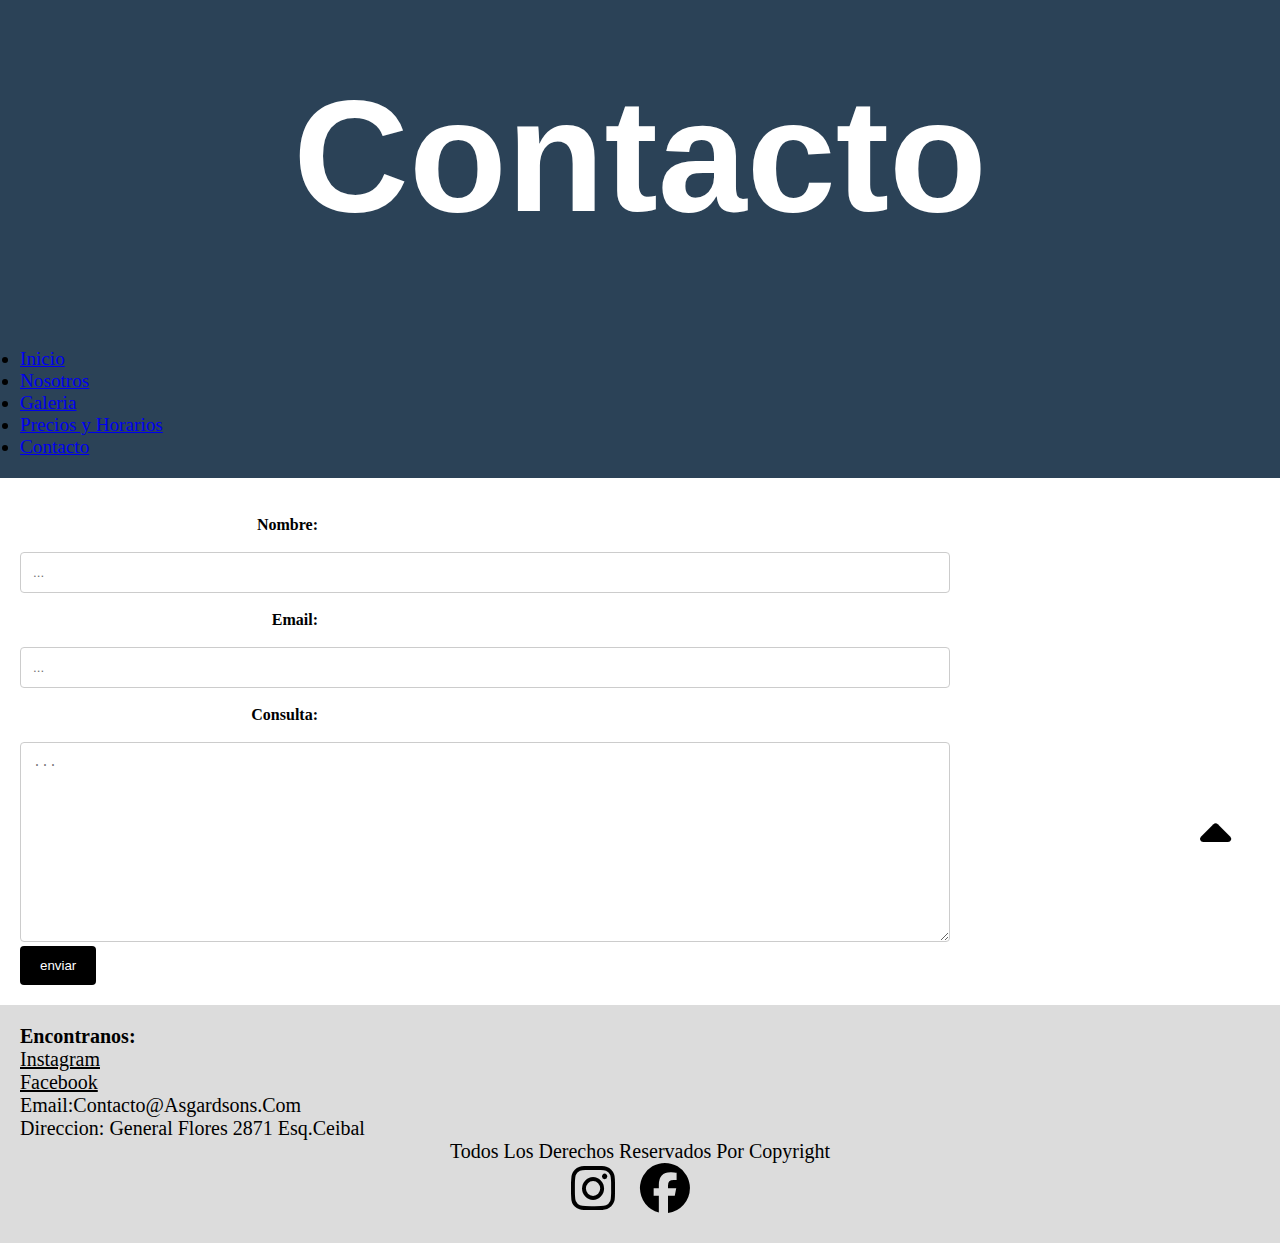
<file: pages/contacto.html>
<!DOCTYPE html>
<html lang="es">
<head>
    <meta charset="UTF-8">
    <meta http-equiv="X-UA-Compatible" content="IE=edge">
    <meta name="viewport" content="width=device-width, initial-scale=1.0">
    <meta name="description" content="escribinos">
    <meta name="keywords" content="crossfit,gym, musculacion, fitness, gimnasio, entrenamiento, funcional, adelgazar, entrena,cardio, workout, wod ">
    <link rel="shortcut icon" href="../img/Diseño sin título.png" type="image/x-icon">
    <link rel="stylesheet" href="https://cdn.jsdelivr.net/npm/bootstrap@4.6.2/dist/css/bootstrap.min.css" 
    integrity="sha384-xOolHFLEh07PJGoPkLv1IbcEPTNtaed2xpHsD9ESMhqIYd0nLMwNLD69Npy4HI+N" crossorigin="anonymous">
    <link rel="stylesheet" href="https://cdnjs.cloudflare.com/ajax/libs/font-awesome/6.2.1/css/all.min.css">
    <link rel="stylesheet" href="../styles/estilo.css">
    <title>AsgardSons-Contacto</title>
</head>
<body>
<header>
    <div>
        <h1>Contacto</h1>
    </div>
    <nav class="navbar navbar-expand-xl justify-content-center">

        <ul class="navbar-nav container">
        <li class="nav-item ">
            <a class="nav-link text-white" href="../index.html">Inicio</a>
        </li>
        <li class="nav-item ">
            <a class="nav-link text-white " href="../pages/nosotros.html">Nosotros</a>
        </li>
        <li class="nav-item">
            <a class="nav-link text-white" href="../pages/galeria.html">Galeria</a>
        </li>
        <li class="nav-item">
            <a class="nav-link text-white" href="../pages/horarios.html">Precios y Horarios</a>
        </li>
        <li class="nav-item">
            <a class="nav-link text-white" href="../pages/contacto.html">Contacto</a>
        </li>
        </ul>
    
    </nav>
</header>
<main>
<div class="container">
<form name="contact" method="POST" action="./contacto.html" data-netlify="true">
    <div class="row">
    <div class="col-25">
        <strong><label for="nombre">Nombre:</label></strong>
    </div>
    <div class="col-75">
        <input type="text" id="nombre" name="nombre" placeholder="..."required>
    </div>
    </div>
    <div class="row">
    <div class="col-25">
        <strong><label for="email">Email:</label></strong>
    </div>
    <div class="col-75">
        <input type="email" id="email" name="email" placeholder="..."required>
    </div>
    </div>
    <div class="row">
    <div class="col-25">
        <strong><label for="consulta">Consulta:</label></strong>
    </div>
    <div class="col-75">
        <textarea id="consulta" name="consulta" placeholder="..." style="height:200px" required></textarea>
    </div>
    </div>
    <div class="row boton">
    <input  type="submit" value="enviar">
    </div>
    </form>
    </div>
</main>
<footer>
    <div class="caja1">
    <strong><h4>Encontranos:</strong></h4>
    <ul>
            <li><a class="redes " href="https://www.instagram.com/asgardsons/"target="_blank">instagram</a></li>  
            <li><a class="redes " href="https://es-la.facebook.com/asgardsons/"target="_blank">facebook</a></li>                        
            <li>email:contacto@asgardsons.com</li>  
            <li>direccion: general flores 2871 esq.ceibal</li>  
    </ul>                         
<div class="redesi">
        <p>Todos los derechos reservados por copyright</p> 
        <div>
                <a href="https://www.instagram.com/asgardsons/"target="_blank"><i class="redes fa-brands fa-instagram"></i></a>
            <a href="https://es-la.facebook.com/asgardsons/"target="_blank"><i class="redes fa-brands fa-facebook"></i></a> 
            </div> 
            </div>
    </div>
    <a href="#" class="subir"> 
    <i class="fa-solid fa-sort-up"></i>
    </a>
</footer> 


<script src="https://cdn.jsdelivr.net/npm/jquery@3.5.1/dist/jquery.slim.min.js" integrity="sha384-DfXdz2htPH0lsSSs5nCTpuj/zy4C+OGpamoFVy38MVBnE+IbbVYUew+OrCXaRkfj" crossorigin="anonymous"></script>
<script src="https://cdn.jsdelivr.net/npm/popper.js@1.16.1/dist/umd/popper.min.js" integrity="sha384-9/reFTGAW83EW2RDu2S0VKaIzap3H66lZH81PoYlFhbGU+6BZp6G7niu735Sk7lN" crossorigin="anonymous"></script>
<script src="https://cdn.jsdelivr.net/npm/bootstrap@4.6.2/dist/js/bootstrap.min.js" integrity="sha384-+sLIOodYLS7CIrQpBjl+C7nPvqq+FbNUBDunl/OZv93DB7Ln/533i8e/mZXLi/P+" crossorigin="anonymous"></script>  
</body>
</html>
</file>
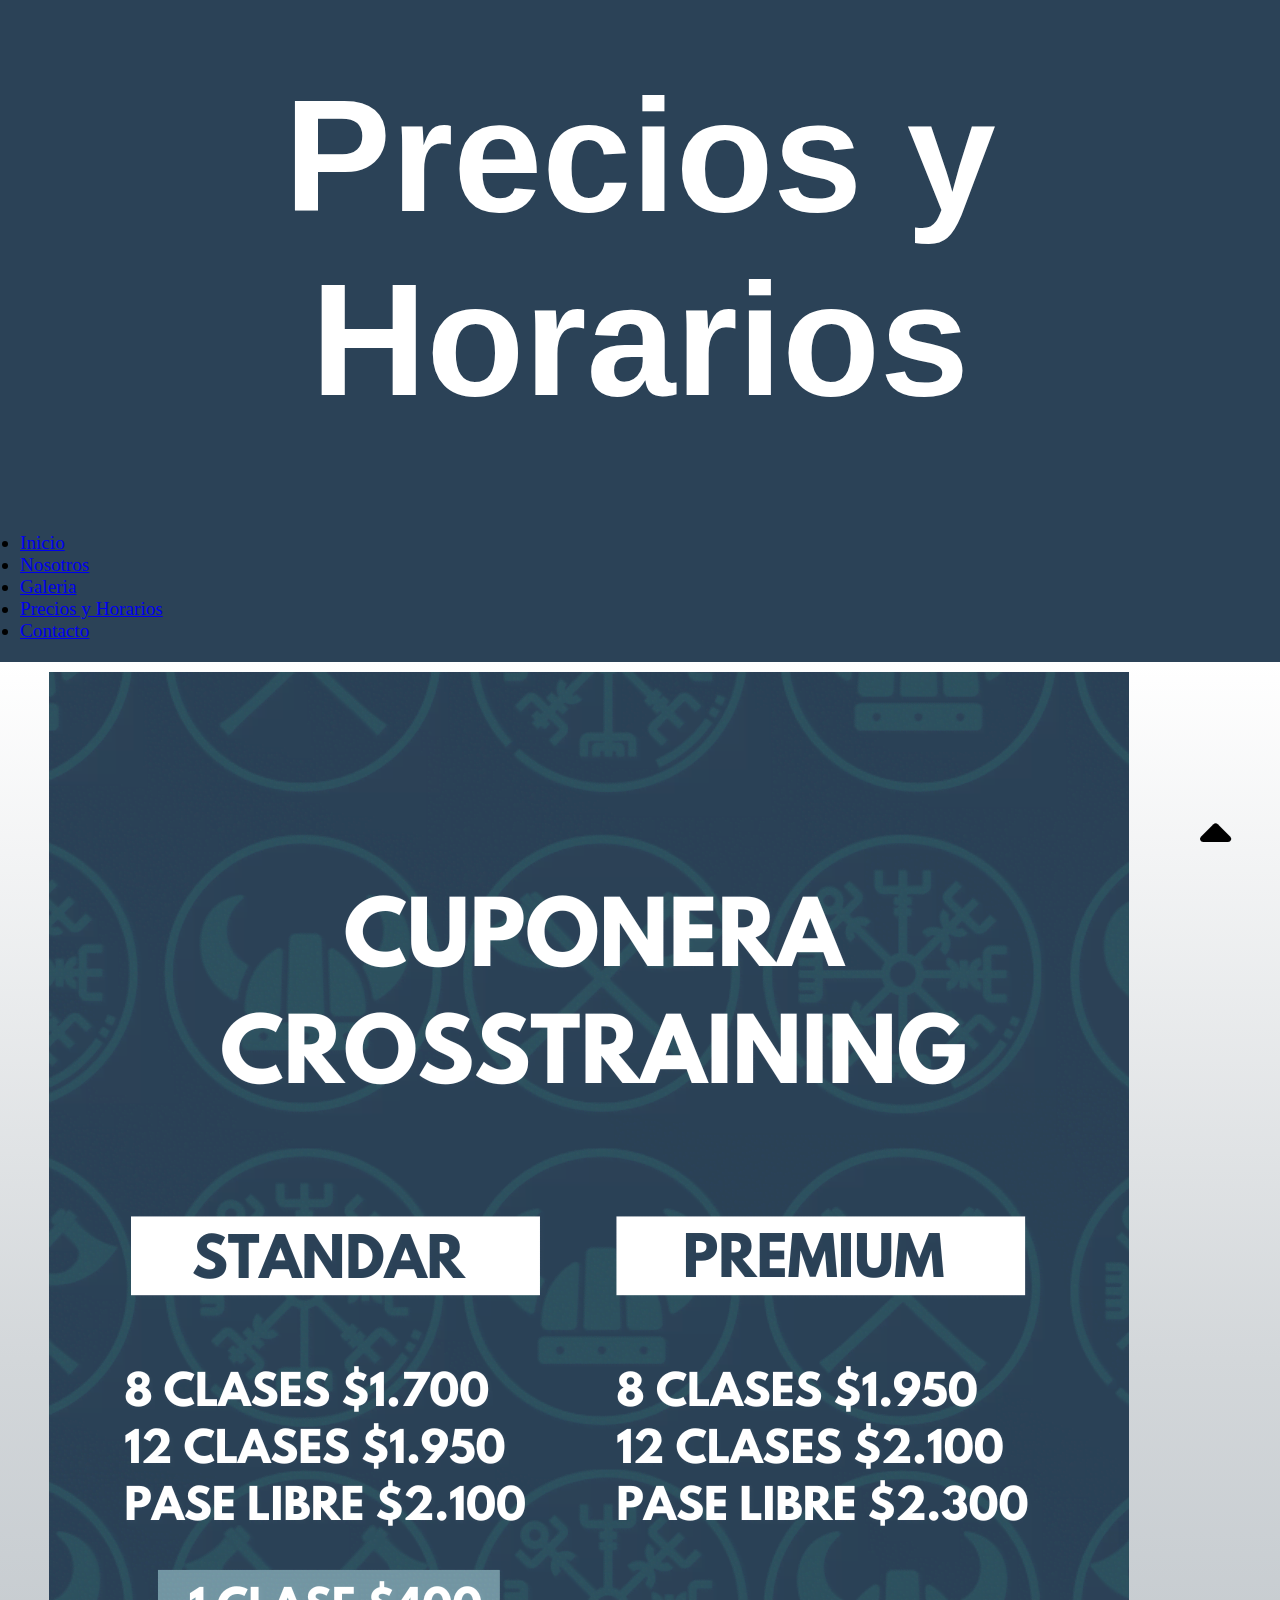
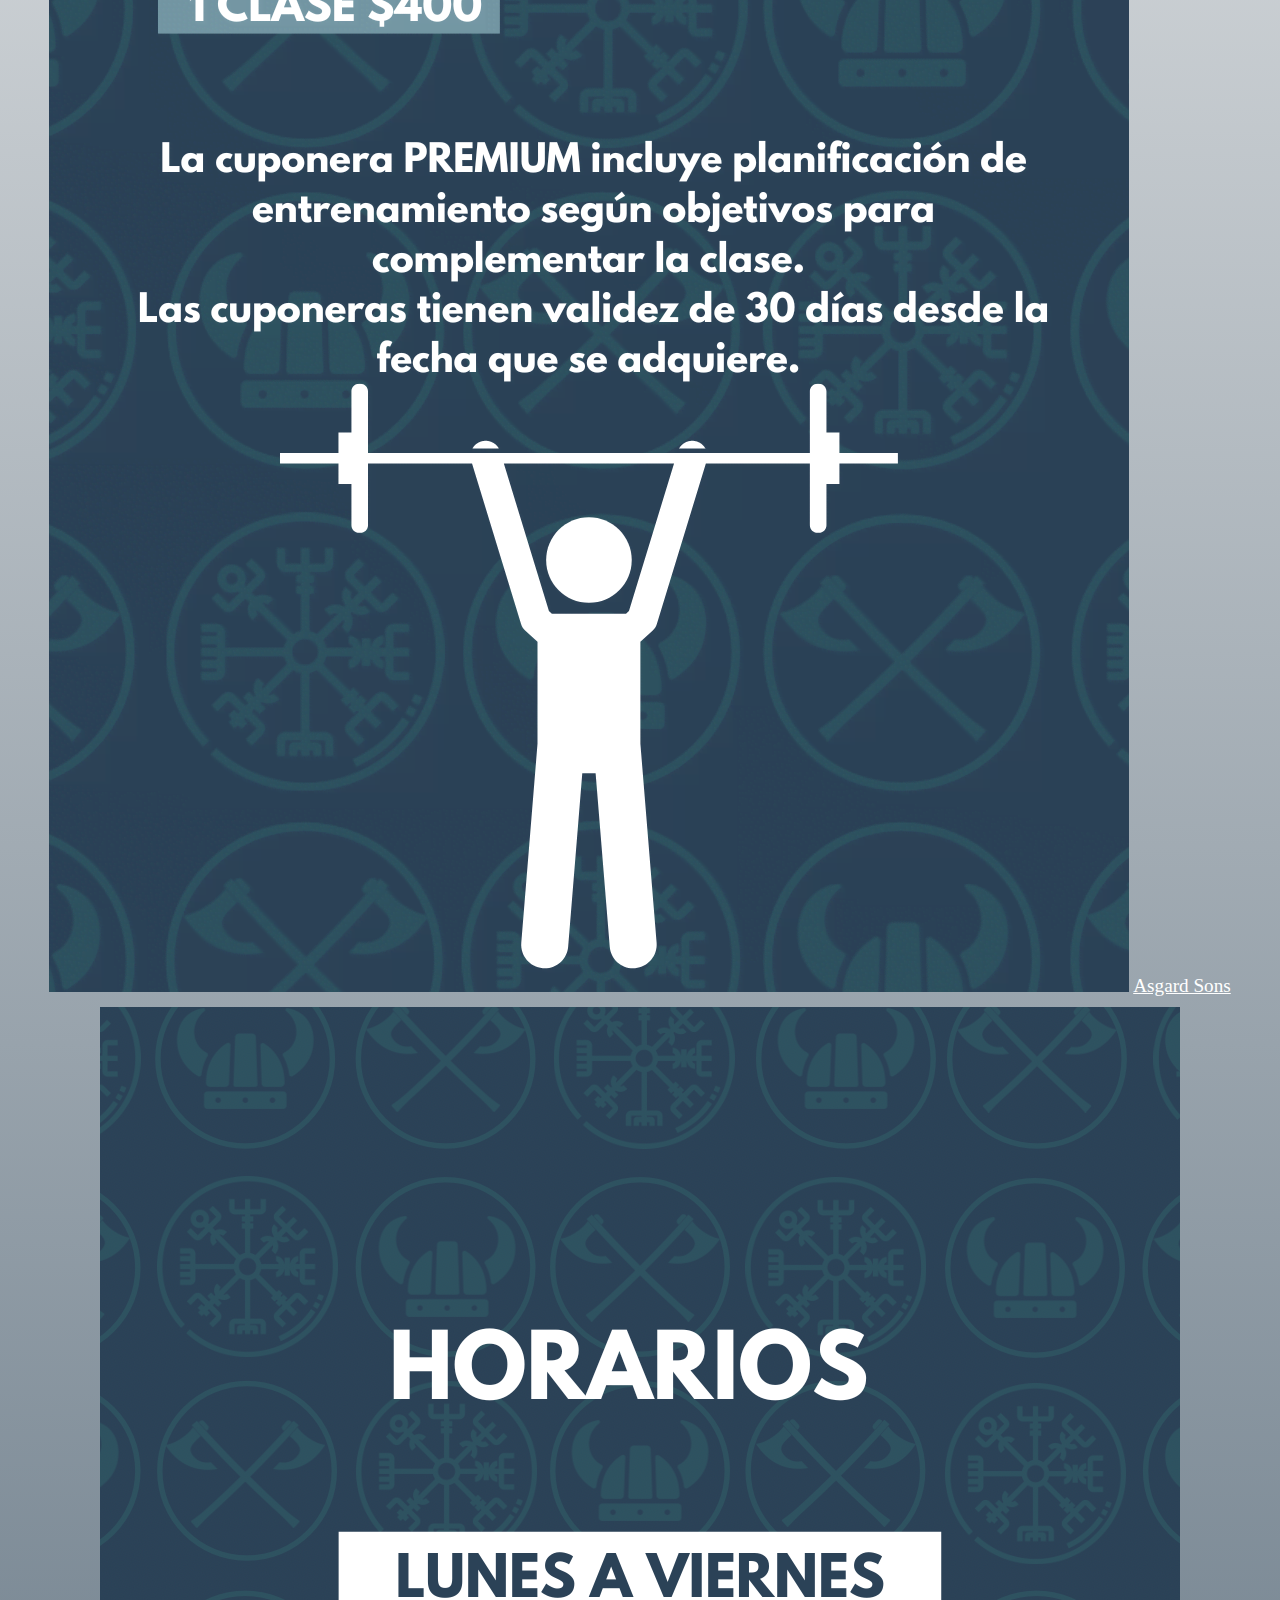
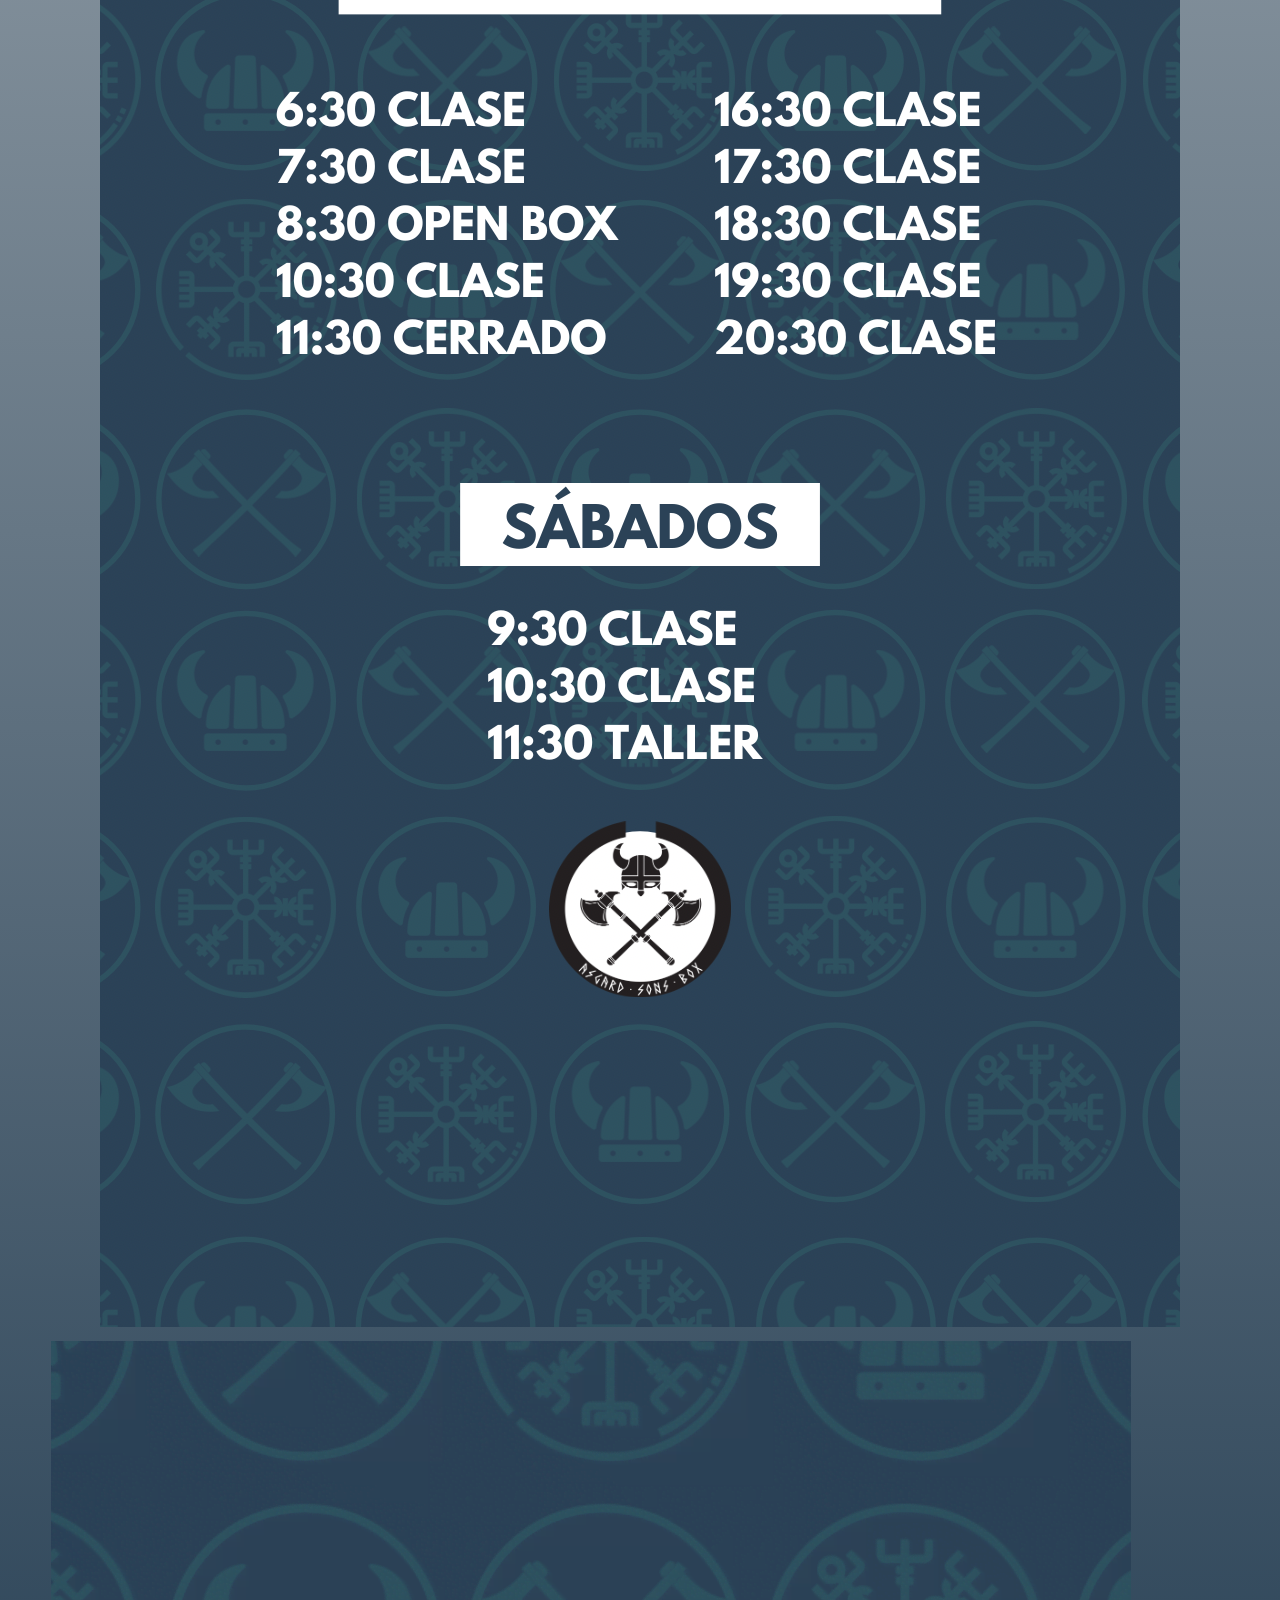
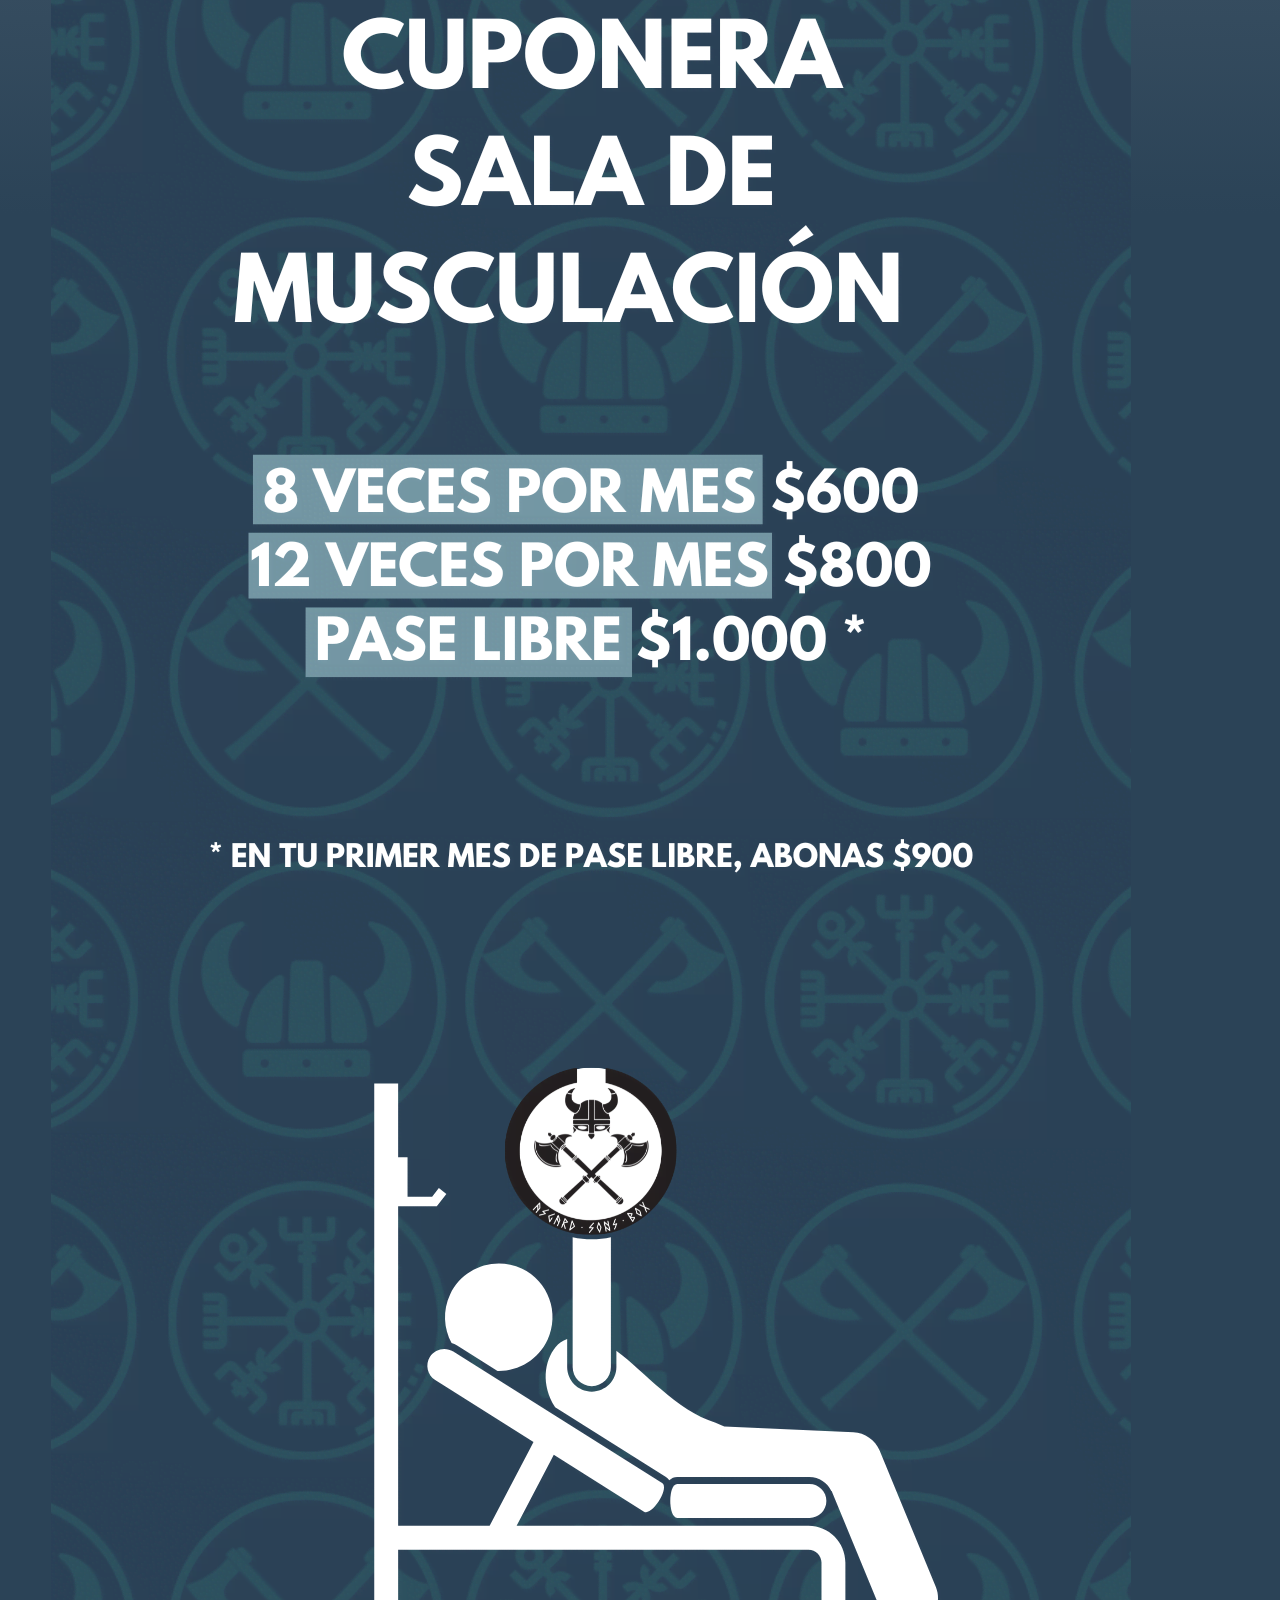
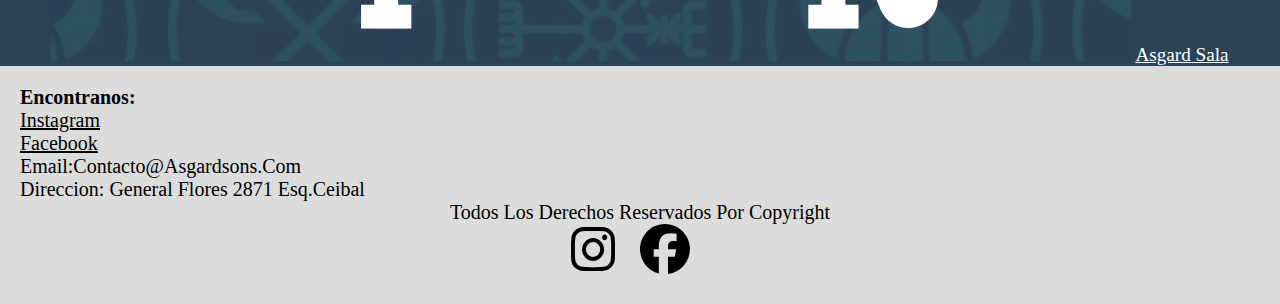
<file: pages/horarios.html>
<!DOCTYPE html>
<html lang="es">
<head>
    <meta charset="UTF-8">
    <meta http-equiv="X-UA-Compatible" content="IE=edge">
    <meta name="viewport" content="width=device-width, initial-scale=1.0">
    <meta name="description" content="informacion de precios y horarios">
    <meta name="keywords" content="crossfit,gym, musculacion, fitness, gimnasio, entrenamiento, funcional, adelgazar, entrena,cardio, workout, wod ">
    <link rel="shortcut icon" href="../img/Diseño sin título.png" type="image/x-icon">
    <link rel="stylesheet" href="https://cdn.jsdelivr.net/npm/bootstrap@4.6.2/dist/css/bootstrap.min.css" 
    integrity="sha384-xOolHFLEh07PJGoPkLv1IbcEPTNtaed2xpHsD9ESMhqIYd0nLMwNLD69Npy4HI+N" crossorigin="anonymous">
    <link rel="stylesheet" href="https://cdnjs.cloudflare.com/ajax/libs/font-awesome/6.2.1/css/all.min.css">
    <link rel="stylesheet" href="../styles/estilo.css">
    <title>AsgardSons-PreciosyHorarios</title>
</head>
<body>
<header>
    <div>
        <h1>Precios y Horarios</h1>
    </div>
    <nav class="navbar navbar-expand-xl justify-content-center">
    <ul class="navbar-nav container">
        <li class="nav-item ">
        <a class="nav-link text-white" href="../index.html">Inicio</a>
        </li>
        <li class="nav-item ">
        <a class="nav-link text-white " href="../pages/nosotros.html">Nosotros</a>
        </li>
        <li class="nav-item">
        <a class="nav-link text-white" href="../pages/galeria.html">Galeria</a>
        </li>
        <li class="nav-item">
        <a class="nav-link text-white" href="../pages/horarios.html">Precios y Horarios</a>
        </li>
        <li class="nav-item">
        <a class="nav-link text-white" href="../pages/contacto.html">Contacto</a>
        </li>
    </ul>
    
    </nav>
</header>
<main>
    <div class="pyh row">
    <div class="col-lg-4">
    <img class="img-fluid" src="../img/IMG_3794.PNG" alt="">
    <a href="https://www.instagram.com/asgardsons/"target="_blank">Asgard Sons</a>
</div>
<div class="col-lg-4"> 
    <img class="img-fluid" src="../img/IMG_3796.PNG" alt="">
</div>
<div class="col-lg-4">
    <img class="img-fluid" src="../img/IMG_3795.PNG" alt="">
    <a href="https://www.instagram.com/asgardsonsgym/"target="_blank"> Asgard Sala</a>
</div>
</div>
</main>
<footer>
    <div class="caja1">
    <strong><h4>Encontranos:</strong></h4>
    <ul>
            <li><a class="redes " href="https://www.instagram.com/asgardsons/"target="_blank">instagram</a></li>  
            <li><a class="redes " href="https://es-la.facebook.com/asgardsons/"target="_blank">facebook</a></li>                        
            <li>email:contacto@asgardsons.com</li>  
            <li>direccion: general flores 2871 esq.ceibal</li>  
    </ul>                         
<div class="redesi">
        <p>Todos los derechos reservados por copyright</p> 
        <div>
                <a href="https://www.instagram.com/asgardsons/"target="_blank"><i class="redes fa-brands fa-instagram"></i></a>
            <a href="https://es-la.facebook.com/asgardsons/"target="_blank"><i class="redes fa-brands fa-facebook"></i></a> 
            </div> 
            </div>
    </div>
    <a href="#" class="subir"> 
    <i class="fa-solid fa-sort-up"></i>
    </a>



</footer>


<script src="https://cdn.jsdelivr.net/npm/jquery@3.5.1/dist/jquery.slim.min.js" integrity="sha384-DfXdz2htPH0lsSSs5nCTpuj/zy4C+OGpamoFVy38MVBnE+IbbVYUew+OrCXaRkfj" crossorigin="anonymous"></script>
<script src="https://cdn.jsdelivr.net/npm/popper.js@1.16.1/dist/umd/popper.min.js" integrity="sha384-9/reFTGAW83EW2RDu2S0VKaIzap3H66lZH81PoYlFhbGU+6BZp6G7niu735Sk7lN" crossorigin="anonymous"></script>
<script src="https://cdn.jsdelivr.net/npm/bootstrap@4.6.2/dist/js/bootstrap.min.js" integrity="sha384-+sLIOodYLS7CIrQpBjl+C7nPvqq+FbNUBDunl/OZv93DB7Ln/533i8e/mZXLi/P+" crossorigin="anonymous"></script>  

</body>
</html>
</file>
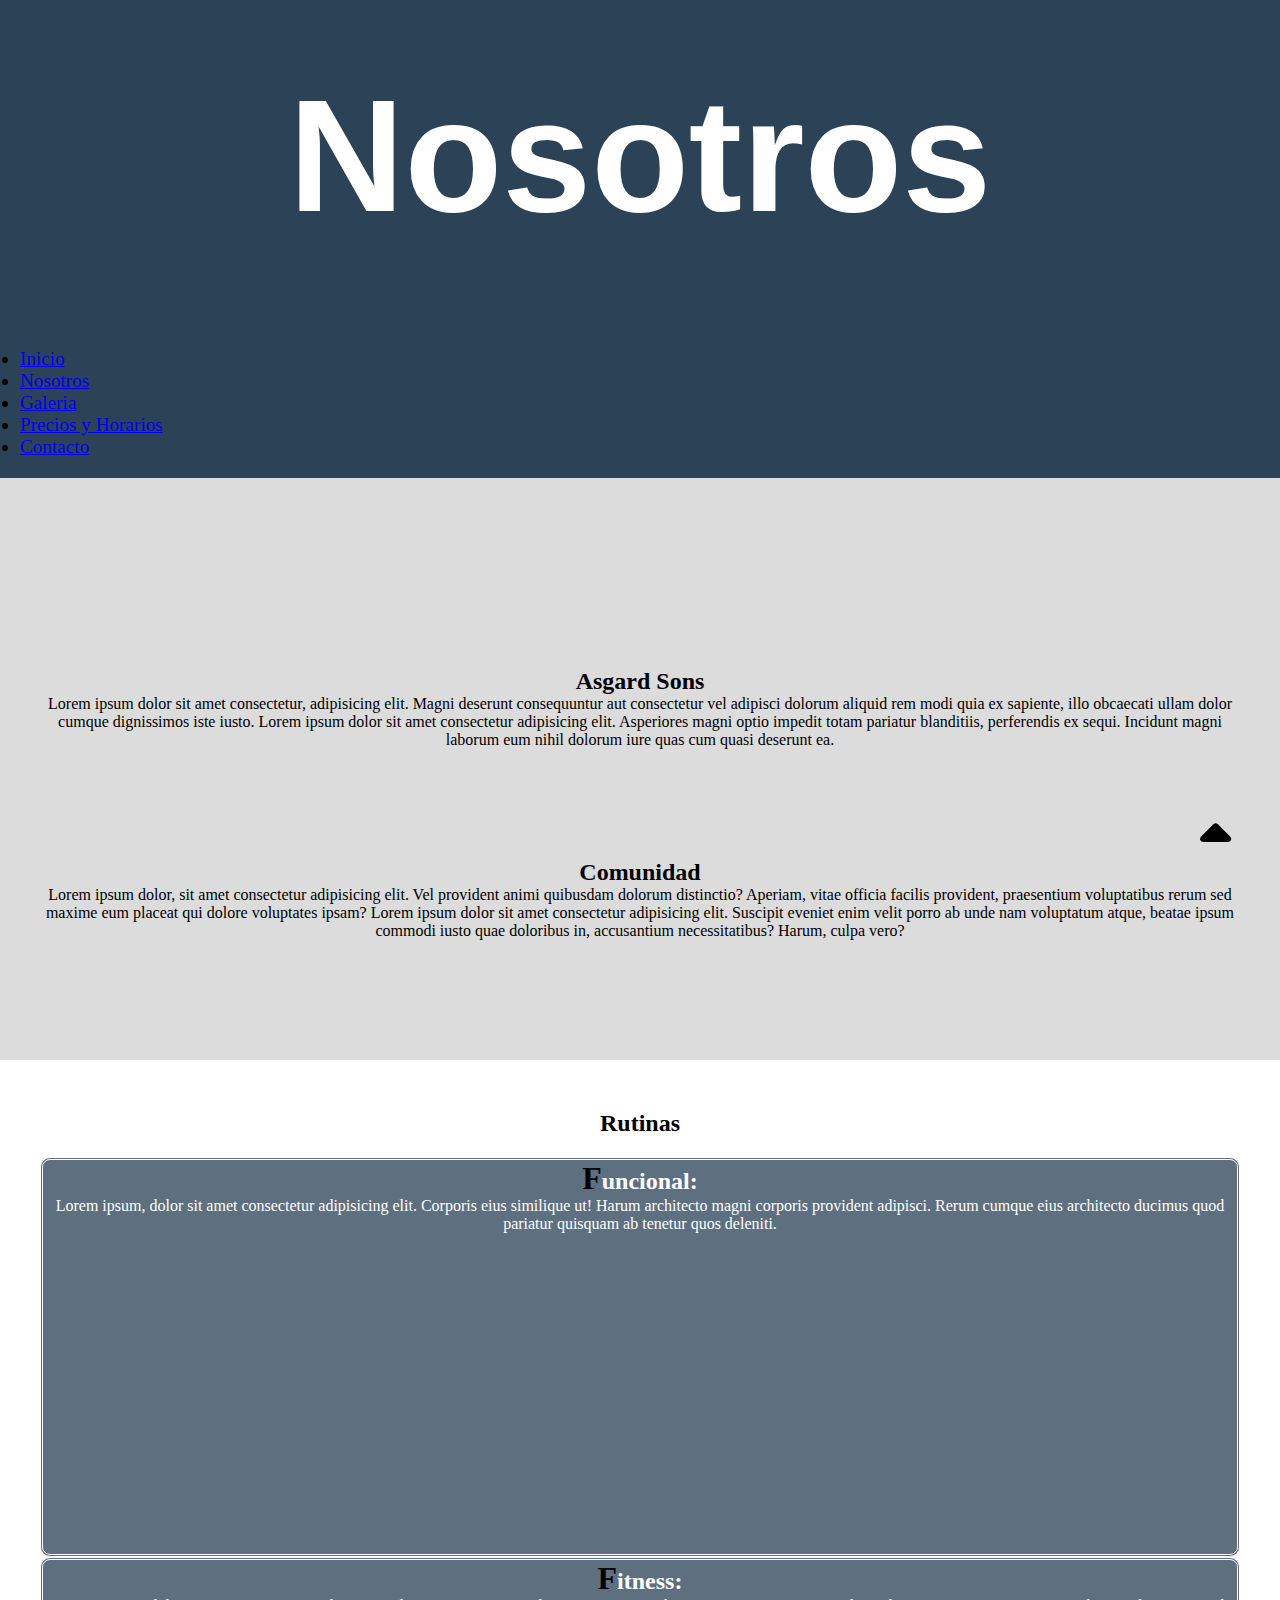
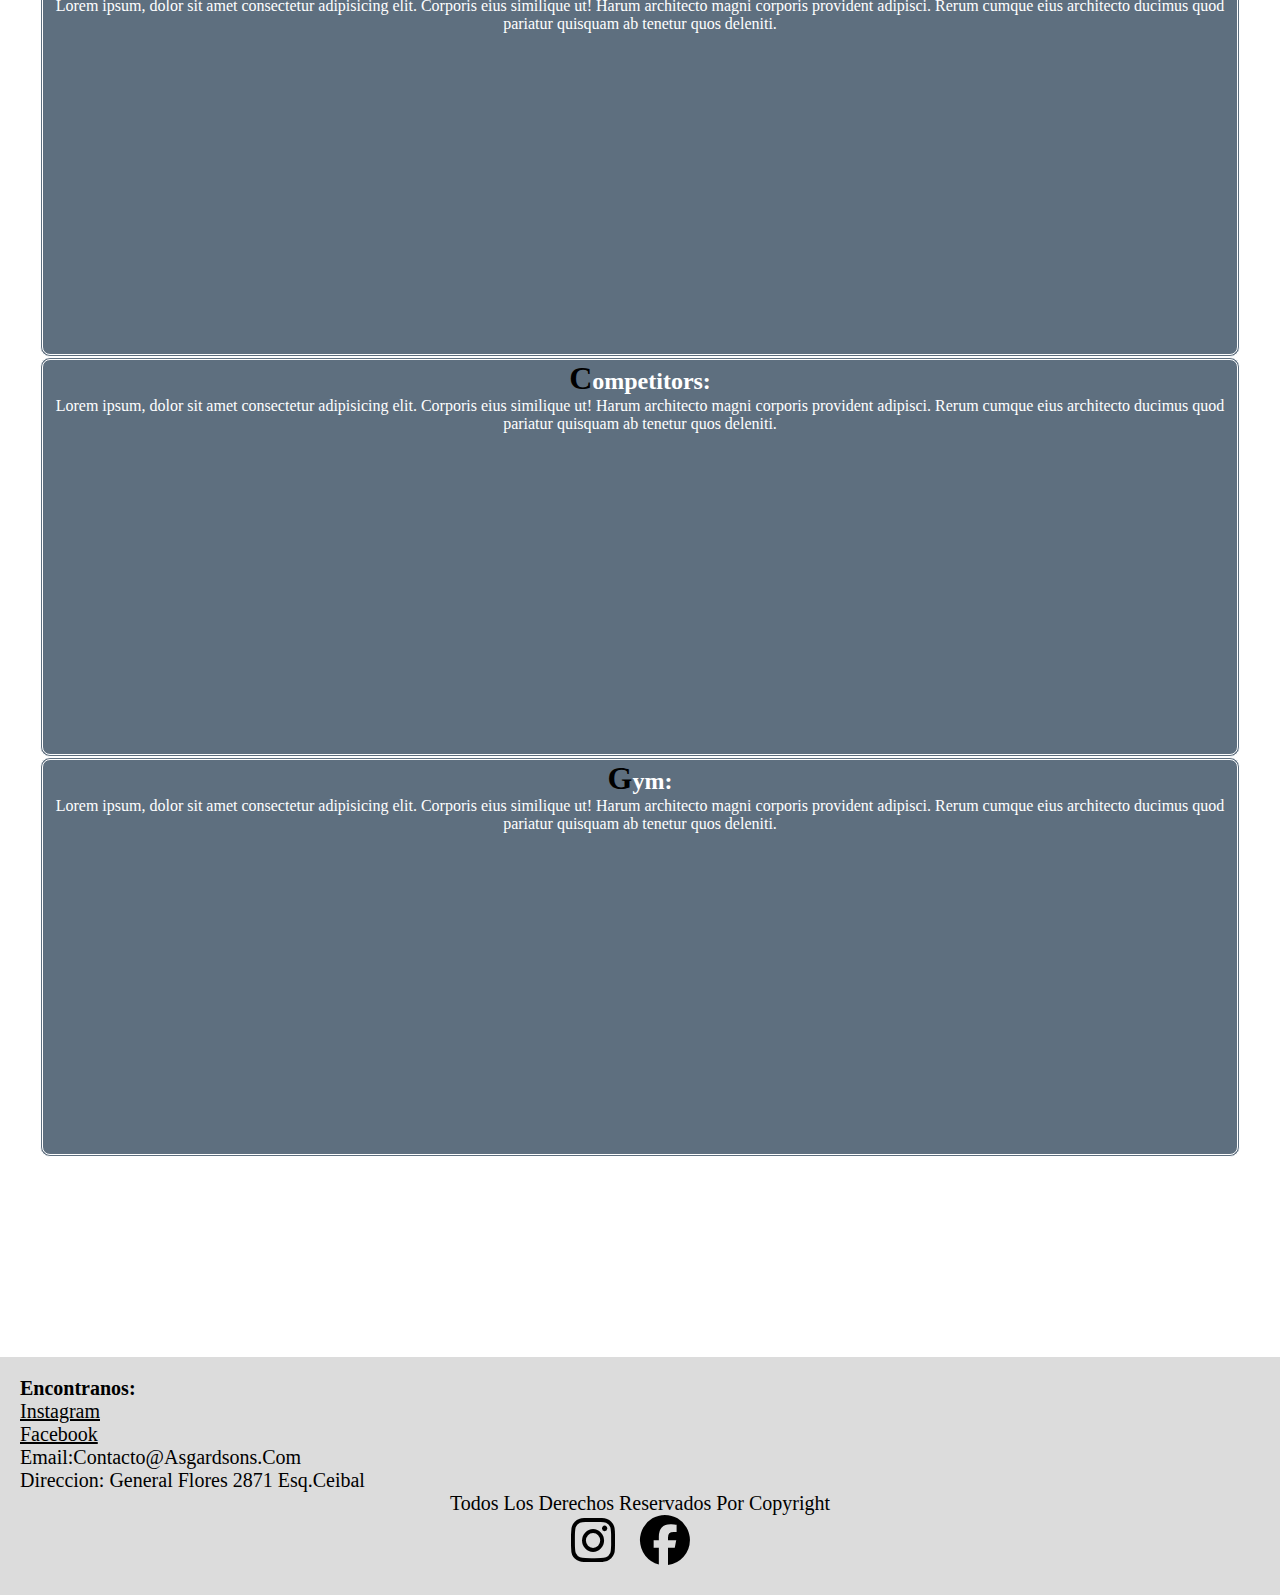
<file: pages/nosotros.html>
<!DOCTYPE html>
<html lang="es">
<head>
    <meta charset="UTF-8">
    <meta http-equiv="X-UA-Compatible" content="IE=edge">
    <meta name="viewport" content="width=device-width, initial-scale=1.0">
    <meta name="description" content="Conoce un poco de nosotros">
    <meta name="keywords" content="crossfit,gym, musculacion, fitness, gimnasio, entrenamiento, funcional, adelgazar, entrena,cardio, workout, wod ">   <link rel="shortcut icon" href="../img/Diseño sin título.png" type="image/x-icon">
    <link rel="stylesheet" href="https://cdn.jsdelivr.net/npm/bootstrap@4.6.2/dist/css/bootstrap.min.css" 
    integrity="sha384-xOolHFLEh07PJGoPkLv1IbcEPTNtaed2xpHsD9ESMhqIYd0nLMwNLD69Npy4HI+N" crossorigin="anonymous">
    <link rel="stylesheet" href="https://cdnjs.cloudflare.com/ajax/libs/font-awesome/6.2.1/css/all.min.css">
    <link rel="stylesheet" href="../styles/estilo.css">
    <title>AsgardSons-Nosotros</title>
</head>
<body>
<header>
        <div>
        <h1>Nosotros</h1>
        </div>
        <nav class="navbar navbar-expand-xl justify-content-center">

            <ul class="navbar-nav container">
            <li class="nav-item ">
                <a class="nav-link text-white" href="../index.html">Inicio</a>
            </li>
            <li class="nav-item ">
                <a class="nav-link text-white " href="/pages/nosotros.html">Nosotros</a>
            </li>
            <li class="nav-item">
                <a class="nav-link text-white" href="/pages/galeria.html">Galeria</a>
            </li>
            <li class="nav-item">
                <a class="nav-link text-white" href="/pages/horarios.html">Precios y Horarios</a>
            </li>
            <li class="nav-item">
                <a class="nav-link text-white" href="/pages/contacto.html">Contacto</a>
            </li>
            </ul>
        
        </nav>
</header>
<main>
<div class="nosotros">
<ul class="row"> <li class="tarjetitas col-lg-6">
<h2>Asgard Sons</h2>
Lorem ipsum dolor sit amet consectetur, adipisicing elit. Magni deserunt consequuntur aut consectetur vel adipisci dolorum aliquid rem modi quia ex sapiente, illo obcaecati ullam dolor cumque dignissimos iste iusto. Lorem ipsum dolor sit amet consectetur adipisicing elit. Asperiores magni optio impedit totam pariatur blanditiis, perferendis ex sequi. Incidunt magni laborum eum nihil dolorum iure quas cum quasi deserunt ea.
</li>
<li class="tarjetitas col-lg-6">
    <h2>Comunidad</h2>
    Lorem ipsum dolor, sit amet consectetur adipisicing elit. Vel provident animi quibusdam dolorum distinctio? Aperiam, vitae officia facilis provident, praesentium voluptatibus rerum sed maxime eum placeat qui dolore voluptates ipsam? Lorem ipsum dolor sit amet consectetur adipisicing elit. Suscipit eveniet enim velit porro ab unde nam voluptatum atque, beatae ipsum commodi iusto quae doloribus in, accusantium necessitatibus? Harum, culpa vero?
</li>
</ul>
</div>
    <div><h2>Rutinas</h2>
        <div class="rutinas row">
        <div class="rutinas-items col-lg-3"><h5>Funcional:</h5><p> Lorem ipsum, dolor sit amet consectetur adipisicing elit. Corporis eius similique ut! Harum architecto magni corporis provident adipisci. Rerum cumque eius architecto ducimus quod pariatur quisquam ab tenetur quos deleniti.</p> </div>
        <div class="rutinas-items col-lg-3"><h5>Fitness:</h5><p> Lorem ipsum, dolor sit amet consectetur adipisicing elit. Corporis eius similique ut! Harum architecto magni corporis provident adipisci. Rerum cumque eius architecto ducimus quod pariatur quisquam ab tenetur quos deleniti.</p> </div>
        <div class="rutinas-items col-lg-3"><h5>Competitors:</h5><p> Lorem ipsum, dolor sit amet consectetur adipisicing elit. Corporis eius similique ut! Harum architecto magni corporis provident adipisci. Rerum cumque eius architecto ducimus quod pariatur quisquam ab tenetur quos deleniti.</p> </div>
        <div class="rutinas-items col-lg-3"><h5>Gym:</h5><p> Lorem ipsum, dolor sit amet consectetur adipisicing elit. Corporis eius similique ut! Harum architecto magni corporis provident adipisci. Rerum cumque eius architecto ducimus quod pariatur quisquam ab tenetur quos deleniti.</p> </div></div>
    </div>
</main>
<footer>
        <div class="caja1">
        <strong><h4>Encontranos:</strong></h4>
        <ul>
                <li><a class="redes " href="https://www.instagram.com/asgardsons/"target="_blank">instagram</a></li> 
                <li><a class="redes " href="https://es-la.facebook.com/asgardsons/"target="_blank">facebook</a></li>                        
                <li>email:contacto@asgardsons.com</li>  
                <li>direccion: general flores 2871 esq.ceibal</li>  
        </ul>                         
    <div class="redesi">
            <p>Todos los derechos reservados por copyright</p> 
            <div>
                    <a href="https://www.instagram.com/asgardsons/"target="_blank"><i class="redes fa-brands fa-instagram"></i></a>
                <a href="https://es-la.facebook.com/asgardsons/"target="_blank"><i class="redes fa-brands fa-facebook"></i></a> 
                </div> 
                </div>
        </div>
        <a href="#" class="subir"> 
        <i class="fa-solid fa-sort-up"></i>
        </a>
    
    
    
</footer>



<script src="https://cdn.jsdelivr.net/npm/jquery@3.5.1/dist/jquery.slim.min.js" integrity="sha384-DfXdz2htPH0lsSSs5nCTpuj/zy4C+OGpamoFVy38MVBnE+IbbVYUew+OrCXaRkfj" crossorigin="anonymous"></script>
<script src="https://cdn.jsdelivr.net/npm/popper.js@1.16.1/dist/umd/popper.min.js" integrity="sha384-9/reFTGAW83EW2RDu2S0VKaIzap3H66lZH81PoYlFhbGU+6BZp6G7niu735Sk7lN" crossorigin="anonymous"></script>
<script src="https://cdn.jsdelivr.net/npm/bootstrap@4.6.2/dist/js/bootstrap.min.js" integrity="sha384-+sLIOodYLS7CIrQpBjl+C7nPvqq+FbNUBDunl/OZv93DB7Ln/533i8e/mZXLi/P+" crossorigin="anonymous"></script>  
</body>
</html>
</file>
<file: styles/estilo.css>
@import url("https://fonts.cdnfonts.com/css/comic-runes");
* {
  margin: 0;
  padding: 0;
  box-sizing: border-box;
}

html {
  scroll-behavior: smooth;
}

body {
  overflow-x: hidden;
}

header {
  background-color: #2b4257;
}
header .navbar {
  align-items: flex-end;
  margin-top: 40px;
}
header .navbar .nav-item {
  font-size: larger;
}
header .navbar .nav-item:hover {
  background-color: rgba(255, 255, 255, 0.406);
}

.inicio {
  background-image: url("../img/fondo.jpg");
}

h1 {
  font-family: "Comic Runes", sans-serif;
  font-size: 700%;
  text-align: center;
  padding-top: 5%;
  color: white;
  padding-bottom: 40px;
  margin-bottom: 0px;
}

h2 {
  text-align: center;
  padding-top: 50px;
}

.entrenamiento {
  height: auto;
  text-align: center;
  margin-bottom: 20px;
  width: auto;
  padding-top: 20px;
}
.entrenamiento h2 {
  text-align: center;
  padding-top: 50px;
}
.entrenamiento .centrenamiento {
  margin: 0;
}

h2 {
  text-align: center;
  padding-top: 50px;
}

.tarjetitas {
  padding: 20px;
  align-items: center;
  padding-top: 40px;
  list-style: none;
  text-align: center;
}
.tarjetitas img {
  height: 200px;
  width: 300px;
}
.tarjetitas:hover {
  scale: 1.05;
  box-shadow: rgba(0, 0, 0, 0.17) 0px -23px 25px 0px inset, rgba(0, 0, 0, 0.15) 0px -36px 30px 0px inset, rgba(0, 0, 0, 0.1) 0px -79px 40px 0px inset, rgba(0, 0, 0, 0.06) 0px 2px 1px, rgba(0, 0, 0, 0.09) 0px 4px 2px, rgba(0, 0, 0, 0.09) 0px 8px 4px, rgba(0, 0, 0, 0.09) 0px 16px 8px, rgba(0, 0, 0, 0.09) 0px 32px 16px;
}

.cajav {
  padding-inline: 20px;
  background: rgb(255, 255, 255);
  background: linear-gradient(180deg, rgb(255, 255, 255) 0%, rgb(211, 215, 218) 12%, rgb(43, 67, 87) 75%);
}
.cajav .videos {
  margin-bottom: 40px;
}
.cajav .videos:hover {
  scale: 1.005;
  box-shadow: rgba(0, 0, 0, 0.3) 0px 19px 38px, rgba(0, 0, 0, 0.22) 0px 15px 12px;
}

footer {
  background-color: gainsboro;
  color: black;
  font-size: 20px;
  text-transform: capitalize;
  padding: 20px;
  width: 100%;
}
footer li {
  list-style: none;
}
footer a {
  color: black;
}
footer i {
  font-size: 50px;
  letter-spacing: 20px;
}
footer .redes:hover {
  color: #2b4257;
}
footer .redesi {
  text-align: center;
  margin-bottom: 10px;
}
footer .subir {
  height: 40px;
  width: 40px;
  position: fixed;
  bottom: 40px;
  right: 40px;
  text-align: center;
  line-height: 40px;
  color: black;
  font-size: xx-large;
}
footer .subir i:hover {
  color: gray;
}

.carousel {
  background: rgb(43, 67, 87);
  background: linear-gradient(180deg, rgb(43, 67, 87) 0%, rgb(255, 255, 255) 100%, rgb(246, 246, 246) 100%);
  display: flex;
  flex-direction: column;
}

.carousel-inner {
  width: auto;
  padding: 20px;
  align-content: center;
  max-width: 100%;
  height: 100%;
}

.nosotros {
  height: auto;
  background-color: gainsboro;
  padding-inline: 20px;
  padding-top: 100px;
  padding-bottom: 100px;
}

.rutinas {
  padding-top: 20px;
  padding-bottom: 200px;
  margin-inline: 40px;
}
.rutinas .rutinas-items {
  text-align: center;
  background-color: rgba(43, 66, 87, 0.7607843137);
  border-radius: 10px;
  border-style: double;
  color: white;
}
.rutinas .rutinas-items h5 {
  font-family: "Times New Roman", Times, serif;
  font-size: x-large;
}
.rutinas .rutinas-items h5::first-letter {
  color: rgb(0, 0, 0);
  font-size: xx-large;
}
.rutinas .rutinas-items .p {
  padding-inline: 10px;
  padding-top: 50px;
}

.pyh {
  padding-inline: 10px;
  background: rgb(255, 255, 255);
  background: linear-gradient(180deg, rgb(255, 255, 255) 0%, rgb(211, 215, 218) 12%, rgb(43, 67, 87) 75%);
}
.pyh div {
  text-align: center;
  padding-top: 10px;
}
.pyh a {
  color: white;
  font-size: larger;
}

.container {
  border-radius: 5px;
  background-color: transparent;
  padding: 20px;
}
.container .col-25 {
  width: 25%;
  margin-top: 6px;
  text-align: right;
}
.container .col-25 label {
  padding: 12px 12px 12px 0;
  display: inline-block;
}
.container .col-75 {
  width: 75%;
  margin-top: 6px;
}
.container .col-75 input[type=text], .container .col-75 textarea {
  width: 100%;
  padding: 12px;
  border: 1px solid #ccc;
  border-radius: 4px;
  resize: vertical;
}
.container .col-75 input[type=email] {
  width: 100%;
  padding: 12px;
  border: 1px solid #ccc;
  border-radius: 4px;
  resize: vertical;
}
.container .boton {
  flex-direction: row-reverse;
}
.container .boton input[type=submit] {
  background-color: black;
  color: white;
  padding: 12px 20px;
  border: none;
  border-radius: 4px;
  cursor: pointer;
}
.container .boton input[type=submit]:hover {
  background-color: #2b4257;
}
.container .row:after {
  display: table;
  clear: both;
}

.slide-in-bck-center {
  -webkit-animation: slide-in-bck-center 5s cubic-bezier(0.25, 0.46, 0.45, 0.94) both;
  animation: slide-in-bck-center 5s cubic-bezier(0.25, 0.46, 0.45, 0.94) both;
}

@-webkit-keyframes slide-in-bck-center {
  0% {
    transform: translateZ(600px);
    opacity: 0;
  }
  100% {
    transform: translateZ(0);
    opacity: 1;
  }
}
@keyframes slide-in-bck-center {
  0% {
    transform: translateZ(600px);
    opacity: 0;
  }
  100% {
    transform: translateZ(0);
    opacity: 1;
  }
}
@media screen and (min-width: 1200px) {

  .rutinas-items {
    height: 400px;
  }
}
@media screen and (min-width: 992px) {
  h1 {
    font-size: 1000%;
  }
  .carousel-inner {
    padding: 100px;
    height: 100vh;
  }
}
@media screen and (max-width: 992px) {
  h1 {
    font-size: 600%;
  }
}
@media screen and (max-width: 778px) {
  h1 {
    font-size: 500%;
  }
}
@media screen and (max-width: 576px) {
  h1 {
    font-size: 400%;
  }
}
@media screen and (max-width: 468px) {
  h1 {
    font-size: 300%;
  }
}
@media screen and (max-width: 320px) {
  h1 {
    font-size: 200%;
  }
} /*# sourceMappingURL=mq.css.map *//*# sourceMappingURL=estilo.css.map */
</file>
